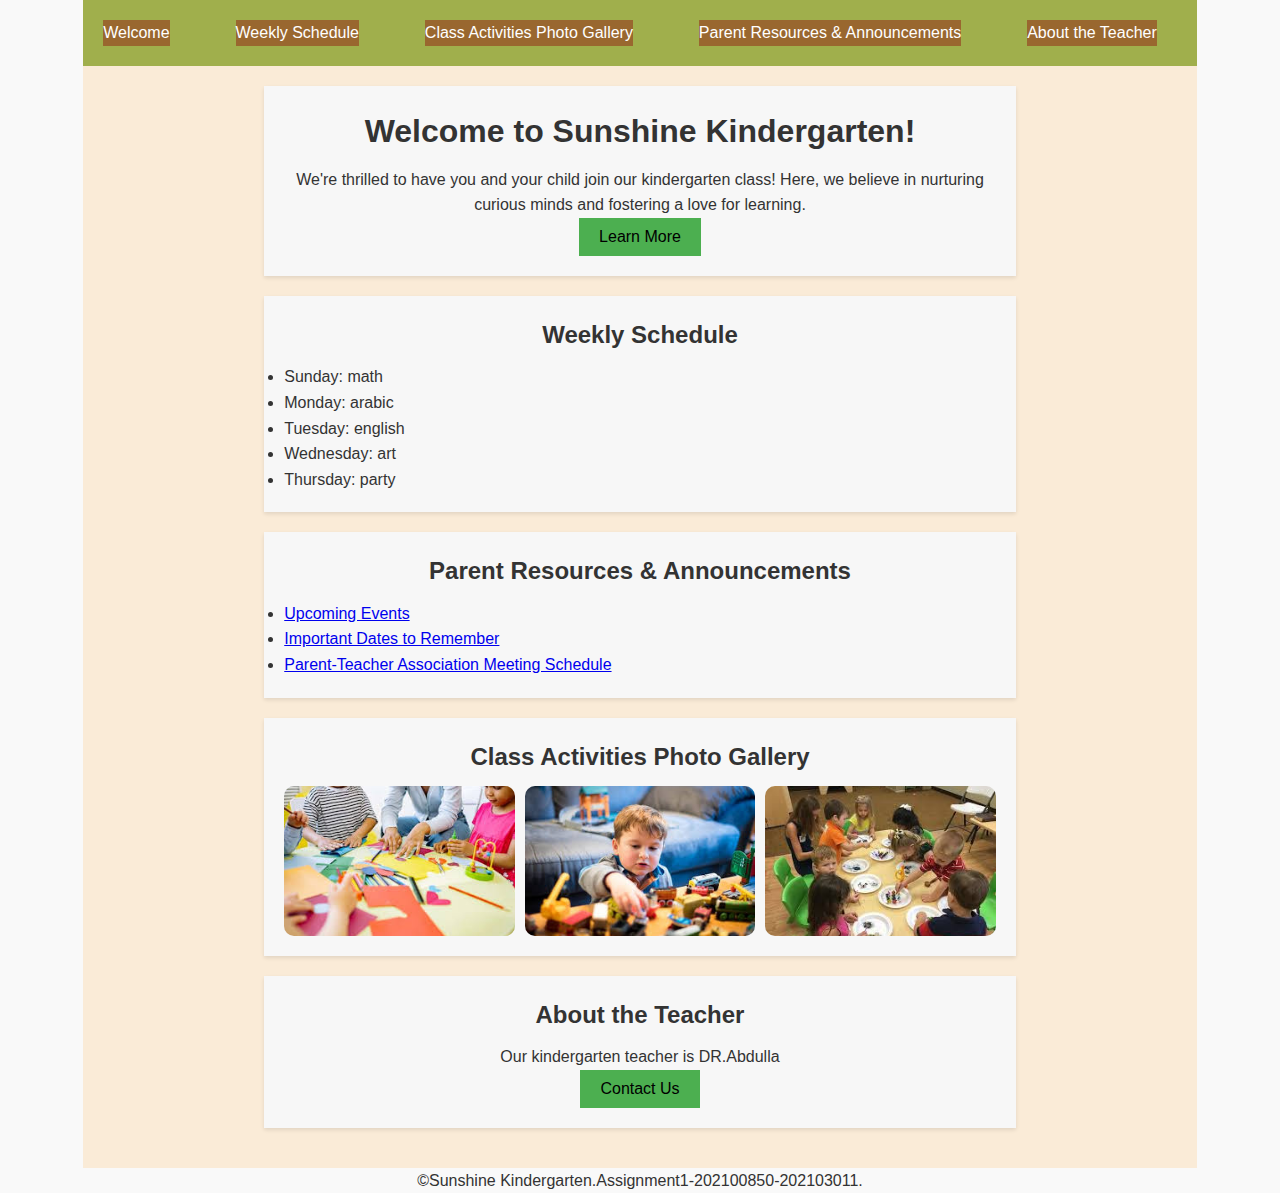
<file: index.html>
<html>
	<head>
		<meta charset="UTF-8">
    		<meta name="viewport" content="width=device-width, initial-scale=1.0">
    		<title>Sunshine Kindergarten</title>
    		<link rel="stylesheet" href="styles.css">
	</head>
	<body>
		<header>
        		<nav>
            			<ul>
                			<li><a href="#welcome">Welcome</a></li>
                			<li><a href="#schedule">Weekly Schedule</a></li>
                			<li><a href="#gallery">Class Activities Photo Gallery</a></li>
                			<li><a href="#resources">Parent Resources & Announcements</a></li>
                			<li><a href="#teacher">About the Teacher</a></li>
        			</ul>
        		</nav>
		</header>
		
	<main>
			
		<section id="welcome">
            		<h1>Welcome to Sunshine Kindergarten!</h1>
            		<p>We're thrilled to have you and your child join our kindergarten class! Here, we believe in nurturing curious minds and fostering a love for learning.</p>
            		<button>Learn More</button>
           	</section>
	
		<section id="schedule">
			<h2>Weekly Schedule</h2>
            		<ul>
				<li>Sunday: math</li>
                		<li>Monday: arabic</li>
                		<li>Tuesday: english</li>
                		<li>Wednesday: art</li>
                		<li>Thursday: party</li>
            		</ul>
        	</section>

        	<section id="resources">
			<h2>Parent Resources & Announcements</h2>
			<ul>
                		<li><a href="#">Upcoming Events</a></li>
                		<li><a href="#">Important Dates to Remember</a></li>
                		<li><a href="#">Parent-Teacher Association Meeting Schedule</a></li>
            		</ul>

        	</section>
        
        	<section id="gallery">
			<h2>Class Activities Photo Gallery</h2>
			<div class="gallery-grid">
                		<img src="image1.jfif">
                		<img src="image2.jfif">
                		<img src="image3.jfif">
            		</div>
        	</section>        
        
        	<section id="teacher">
			<h2>About the Teacher</h2>
                        <p>Our kindergarten teacher is DR.Abdulla</p>
                        <button>Contact Us</button>
        	</section>
	</main>
		<footer>
 			<p> &copy;Sunshine Kindergarten.Assignment1-202100850-202103011. </p>
		</footer>
		
	  </body>	
</html>
</file>
<file: styles.css>
* {
    box-sizing: border-box;
    margin: 0;
    padding: 0;
    text-align: center;
}

header {
    background-color: #a0af4c;
    padding: 20px;
}

nav ul {
    list-style: none;
    margin: 0;
    padding: 0;
    display: flex;
    justify-content: space-between;
}

nav li {
    background-color: #8f09096e;
    margin-right: 20px;
}

nav a {
    color: #fff;
    text-decoration: none;
}

nav a:hover {
    color: #082585;
    text-decoration: underline;
}

body {
    margin: 0 auto;
    max-width: 87%;
    font-family: Arial, sans-serif;
    line-height: 1.6;
    color: #333;
    background-color: #f9f9f9;
}

main {
    display: flex;
    flex-direction: column;
    align-items: center;
    padding: 20px;
    background-color:antiquewhite;
}

section {
    background-color: #f7f7f7;
    width: 70%;
    padding: 20px;
    margin-bottom: 20px;
    box-shadow: 0 2px 4px rgba(0, 0, 0, 0.1);
}

h1, h2, h3 {
    color: #333;
    font-weight: bold;
    margin-bottom: 10px;
}

button {
    background-color: #4CAF50;
    border: none;
    padding: 10px 20px;
    font-size: 16px;
    cursor: pointer;
}

button:hover {
    background-color: #3e8e41;
}

.gallery-grid {
    display: grid;
    grid-template-columns: repeat(3, 1fr);
    gap: 10px;
}

.gallery-grid img {
    width: 100%;
    height: 150px;
    object-fit: cover;
    border-radius: 10px;
}

#resources ul li{
    text-align: left;
}

#schedule ul li{
    text-align: left;
}

@media only screen and (max-width: 1080px) {
    body{

    }
    section{
        width: 85%;
    }
    nav ul {
        
    }
    nav li {

    }
    img {

    }
    .gallery-grid {
        grid-template-columns: repeat(3, 1fr);
    }
}
@media only screen and (max-width: 768px) {
    body{
        margin: 0 auto;
        max-width: 100%;
    }
    section{
        width: 100%;
    }
    nav ul {
        flex-direction: column;
    }
    nav li {
        margin-right: 0;
        margin-bottom: 10px;
    }
    img {
        height: 200px;
    }
    .gallery-grid {
        grid-template-columns: repeat(1, 1fr);
    }
}
</file>
